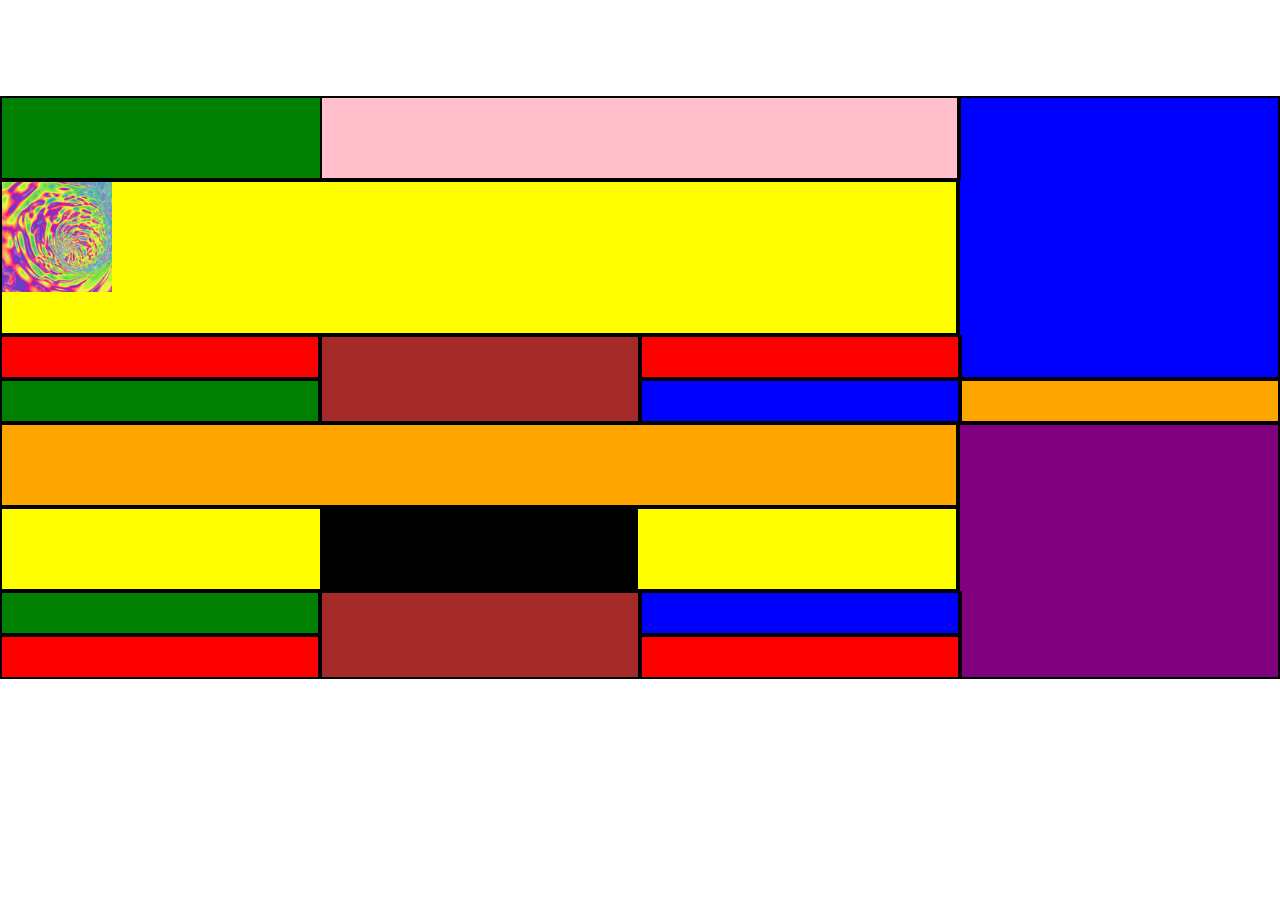
<file: Assesment 2/index.html>
<!doctype html>
<html lang="en">
  <head>
    <!-- Required meta tags -->
    <meta charset="utf-8">
    <meta name="viewport" content="width=device-width, initial-scale=1, shrink-to-fit=no">

    <!-- Bootstrap CSS -->
    <link rel="stylesheet" href="https://maxcdn.bootstrapcdn.com/bootstrap/4.0.0/css/bootstrap.min.css" integrity="sha384-Gn5384xqQ1aoWXA+058RXPxPg6fy4IWvTNh0E263XmFcJlSAwiGgFAW/dAiS6JXm" crossorigin="anonymous">
    <link rel="stylesheet" href="stylesheet.css">
    <title>Hello, world!</title>
  </head>
  <body>
    <br><br><br><br>


  <div class="container-fluid">
    <div class="row">
      <div class="col" style="background-color:green;   border-style:solid; border-color:black; border-width:2px;border-bottom-width:0px;"><p>.</p></div>
      <div class="col" style="background-color:pink;   border-style:solid; border-color:black; border-width:2px; border-left-width:0px; border-bottom-width:0px; border-right-width:0px;"></div>
      <div class="col" style="background-color:pink;   border-style:solid; border-color:black; border-width:2px; border-left-width:0px;border-bottom-width:0px;"></div>
      <div class="col" style="background-color:blue;   border-style:solid; border-color:black; border-width:2px;border-bottom-width:0px;"></div>
    </div>
    <div class="row">
      <div class="col" style="background-color:green;   border-style:solid; border-color:black; border-width:2px; border-top-width:0px;"><p>.</p></div>
      <div class="col" style="background-color:pink;   border-style:solid; border-color:black; border-width:2px; border-top-width:0px; border-right-width:0px; border-left-width:0px;"></div>
      <div class="col" style="background-color:pink;   border-style:solid; border-color:black; border-width:2px; border-top-width:0px;border-left-width:0px;" ></div>
      <div class="col" style="background-color:blue;   border-style:solid; border-color:black; border-width:2px;border-top-width:0px;border-bottom-width:0px;"></div>
    </div>
    <div class="row">
      <div class="col" style="background-color:yellow; border-style:solid; border-color:black; border-width:2px;border-style:solid; border-color:black; border-width:2px; border-right-width:0px; border-bottom-width:0px;"><p>.</p><img style="margin-top: -40px; margin-bottom: 1px; margin-right: -13px; margin-left: -15px;" src="tunnel.gif" height="110" width="110"></div>
      <div class="col" style="background-color:yellow; border-style:solid; border-color:black; border-width:2px;border-style:solid; border-color:black; border-width:2px; border-left-width:0px; border-right-width:0px;border-bottom-width:0px;"></div>
      <div class="col" style="background-color:yellow; border-style:solid; border-color:black; border-width:2px;border-left-width:0px;border-bottom-width:0px;"></div>
      <div class="col" style="background-color:blue;   border-style:solid; border-color:black; border-width:2px;border-top-width:0px;border-bottom-width:0px;"></div>
    </div>
    <div class="row">
      <div class="col" style="background-color:yellow; border-style:solid; border-color:black; border-width:2px;border-right-width:0px;border-top-width:0px;"><p>.</p></div>
      <div class="col" style="background-color:yellow; border-style:solid; border-color:black; border-width:2px;border-style:solid; border-color:black; border-width:2px; border-left-width:0px; border-top-width:0px;border-right-width:0px;"></div>
      <div class="col" style="background-color:yellow; border-style:solid; border-color:black; border-width:2px;border-left-width:0px;border-top-width:0px;"></div>
      <div class="col" style="background-color:blue;   border-style:solid; border-color:black; border-width:2px;border-top-width:0px;border-bottom-width:0px;"></div>
    </div>
    <div class="row">
      <div class="col" style="background-color:red;    border-style:solid; border-color:black; border-width:2px;"><p>.</p></div>
      <div class="col" style="background-color:brown;  border-style:solid; border-color:black; border-width:2px; border-bottom-width:0px;"></div>
      <div class="col" style="background-color:red;    border-style:solid; border-color:black; border-width:2px;"></div>
      <div class="col" style="background-color:blue;   border-style:solid; border-color:black; border-width:2px;border-top-width:0px;"></div>
    </div>
    <div class="row">
      <div class="col" style="background-color:green;  border-style:solid; border-color:black; border-width:2px;"><p>.</p></div>
      <div class="col" style="background-color:brown;  border-style:solid; border-color:black; border-width:2px;border-top-width:0px;"></div>
      <div class="col" style="background-color:blue;   border-style:solid; border-color:black; border-width:2px;"></div>
      <div class="col" style="background-color:orange; border-style:solid; border-color:black; border-width:2px;"></div>
    </div>
    
        <div class="row">
      <div class="col" style="background-color:orange;   border-style:solid; border-color:black; border-width:2px; border-right-width:0px; border-bottom-width:0px;"><p>.</p></div>
      <div class="col" style="background-color:orange;   border-style:solid; border-color:black; border-width:2px; border-left-width:0px; border-bottom-width:0px; border-right-width:0px;"></div>
      <div class="col" style="background-color:orange;   border-style:solid; border-color:black; border-width:2px; border-left-width:0px;border-bottom-width:0px;"></div>
      <div class="col" style="background-color:purple;   border-style:solid; border-color:black; border-width:2px;border-bottom-width:0px;"></div>
    </div>
    <div class="row">
      <div class="col" style="background-color:orange;   border-style:solid; border-color:black; border-width:2px; border-top-width:0px;border-right-width:0px;"><p>.</p></div>
      <div class="col" style="background-color:orange;   border-style:solid; border-color:black; border-width:2px; border-top-width:0px; border-right-width:0px; border-left-width:0px;"></div>
      <div class="col" style="background-color:orange;   border-style:solid; border-color:black; border-width:2px; border-top-width:0px;border-left-width:0px;" ></div>
      <div class="col" style="background-color:purple;   border-style:solid; border-color:black; border-width:2px;border-top-width:0px;border-bottom-width:0px;"></div>
    </div>
    <div class="row">
      <div class="col" style="background-color:yellow; border-style:solid; border-color:black; border-width:2px;border-style:solid; border-color:black; border-width:2px; border-right-width:0px; border-bottom-width:0px;"><p>.</p></div>
      <div class="col" style="background-color:black; border-style:solid; border-color:black; border-width:2px;border-style:solid; border-color:black; border-width:2px; border-left-width:0px; border-right-width:0px;border-bottom-width:0px;"></div>
      <div class="col" style="background-color:yellow; border-style:solid; border-color:black; border-width:2px;border-left-width:0px;border-bottom-width:0px;"></div>
      <div class="col" style="background-color:purple;   border-style:solid; border-color:black; border-width:2px;border-top-width:0px;border-bottom-width:0px;"></div>
    </div>
    <div class="row">
      <div class="col" style="background-color:yellow; border-style:solid; border-color:black; border-width:2px;border-right-width:0px;border-top-width:0px;"><p>.</p></div>
      <div class="col" style="background-color:black; border-style:solid; border-color:black; border-width:2px;border-style:solid; border-color:black; border-width:2px; border-left-width:0px; border-top-width:0px;border-right-width:0px;"></div>
      <div class="col" style="background-color:yellow; border-style:solid; border-color:black; border-width:2px;border-left-width:0px;border-top-width:0px;"></div>
      <div class="col" style="background-color:purple;   border-style:solid; border-color:black; border-width:2px;border-top-width:0px;border-bottom-width:0px;"></div>
    </div>
    <div class="row">
      <div class="col" style="background-color:green;    border-style:solid; border-color:black; border-width:2px;"><p>.</p></div>
      <div class="col" style="background-color:brown;  border-style:solid; border-color:black; border-width:2px; border-bottom-width:0px;"></div>
      <div class="col" style="background-color:blue;    border-style:solid; border-color:black; border-width:2px;"></div>
      <div class="col" style="background-color:purple;   border-style:solid; border-color:black; border-width:2px;border-top-width:0px;border-bottom-width:0px;"></div>
    </div>
    <div class="row">
      <div class="col" style="background-color:red;  border-style:solid; border-color:black; border-width:2px;"><p>.</p></div>
      <div class="col" style="background-color:brown;  border-style:solid; border-color:black; border-width:2px;border-top-width:0px;"></div>
      <div class="col" style="background-color:red;   border-style:solid; border-color:black; border-width:2px;"></div>
      <div class="col" style="background-color:purple; border-style:solid; border-color:black; border-width:2px;border-top-width:0px"></div>
    </div>
    
    
    
    
    
  </div>




    <!-- Optional JavaScript -->
    <!-- jQuery first, then Popper.js, then Bootstrap JS -->
    <script src="https://code.jquery.com/jquery-3.2.1.slim.min.js" integrity="sha384-KJ3o2DKtIkvYIK3UENzmM7KCkRr/rE9/Qpg6aAZGJwFDMVNA/GpGFF93hXpG5KkN" crossorigin="anonymous"></script>
    <script src="https://cdnjs.cloudflare.com/ajax/libs/popper.js/1.12.9/umd/popper.min.js" integrity="sha384-ApNbgh9B+Y1QKtv3Rn7W3mgPxhU9K/ScQsAP7hUibX39j7fakFPskvXusvfa0b4Q" crossorigin="anonymous"></script>
    <script src="https://maxcdn.bootstrapcdn.com/bootstrap/4.0.0/js/bootstrap.min.js" integrity="sha384-JZR6Spejh4U02d8jOt6vLEHfe/JQGiRRSQQxSfFWpi1MquVdAyjUar5+76PVCmYl" crossorigin="anonymous"></script>
  </body>
</html>
</file>
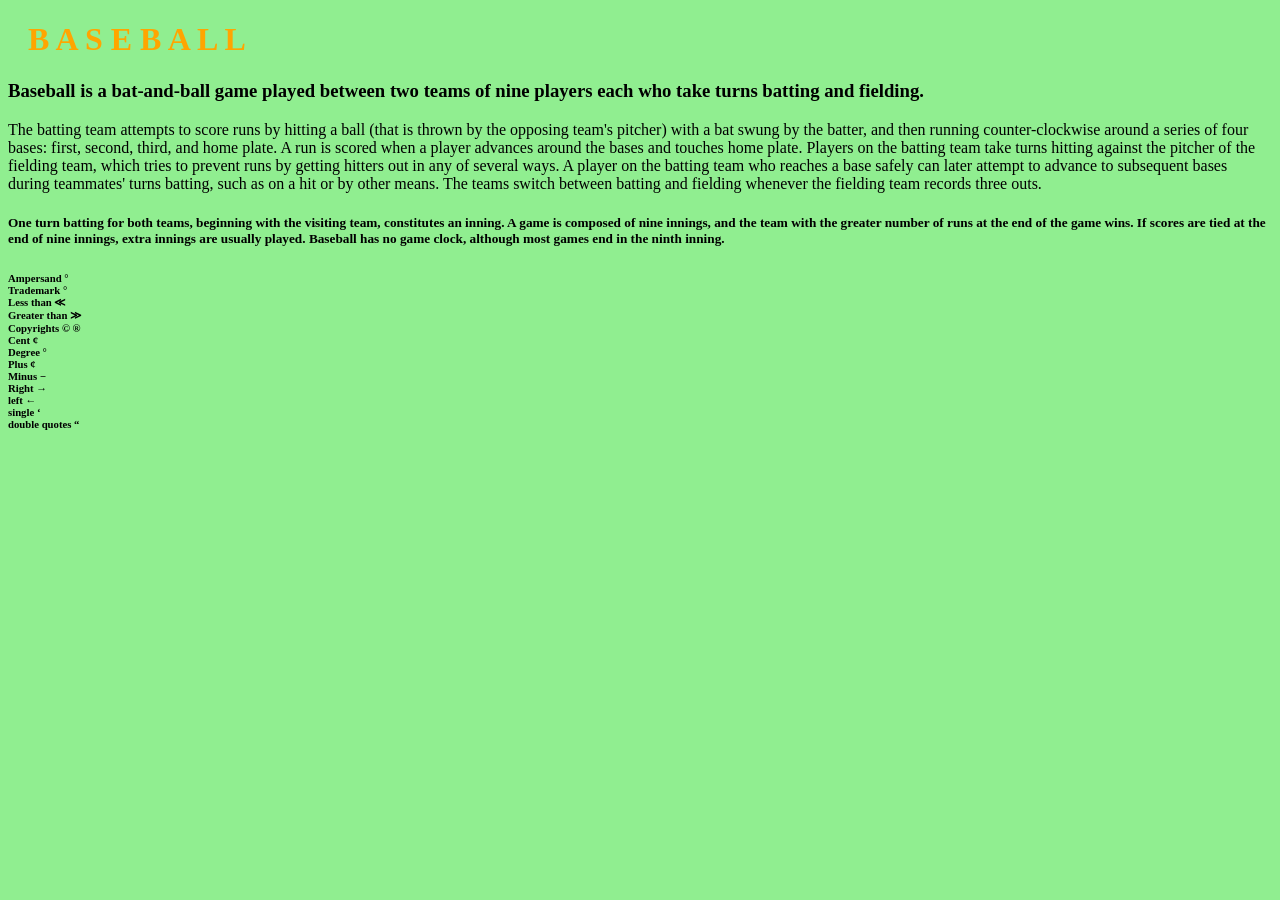
<file: Baseball/index.html>
<!DOCTYPE html>
<html>
    <head>
        <title> B A S E B A L L  </title>
        <meta name="author" content="Mr. Crane">
        <link rel="stylesheet" type="text/css" href="style.css">
    </head>
    <body>
        <header></header>
        <h1>B A S E B A L L </h1>
        <h3>Baseball is a bat-and-ball game played between two teams of nine players each who take turns batting and fielding.</h3>
        <div>
            <p>The batting team attempts to score runs by hitting a ball (that is thrown by the opposing team's pitcher) 
            with a bat swung by the batter, and then running counter-clockwise around a series of four bases: first, second, 
            third, and home plate. A run is scored when a player advances around the bases and touches home plate. 
            Players on the batting team take turns hitting against the pitcher of the fielding team, which tries to prevent 
            runs by getting hitters out in any of several ways. A player on the batting team who reaches a base safely can 
            later attempt to advance to subsequent bases during teammates' turns batting, such as on a hit or by other means. 
            The teams switch between batting and fielding whenever the fielding team records three outs.</p>
        </div>
        <section>
            <h5>One turn batting for both teams, beginning with the visiting team, constitutes an inning. 
            A game is composed of nine innings, and the team with the greater number of runs at the end of the game wins. 
            If scores are tied at the end of nine innings, extra innings are usually played. 
            Baseball has no game clock, although most games end in the ninth inning.</h5>
            
            <h6> Ampersand &#176; <br> Trademark &#176; <br> Less than &NestedLessLess;  <br> Greater than &#8811; <br> Copyrights &#169; &#174; <br> Cent
&#162;           <br>Degree &#176; <br> Plus &#162; <br> Minus &#8722; <br> Right &#8594; <br> left &#8592; <br>single &#8216; <br> double quotes &#8220;</h6>
            
            
        </section>
    </body>
</html>
</file>
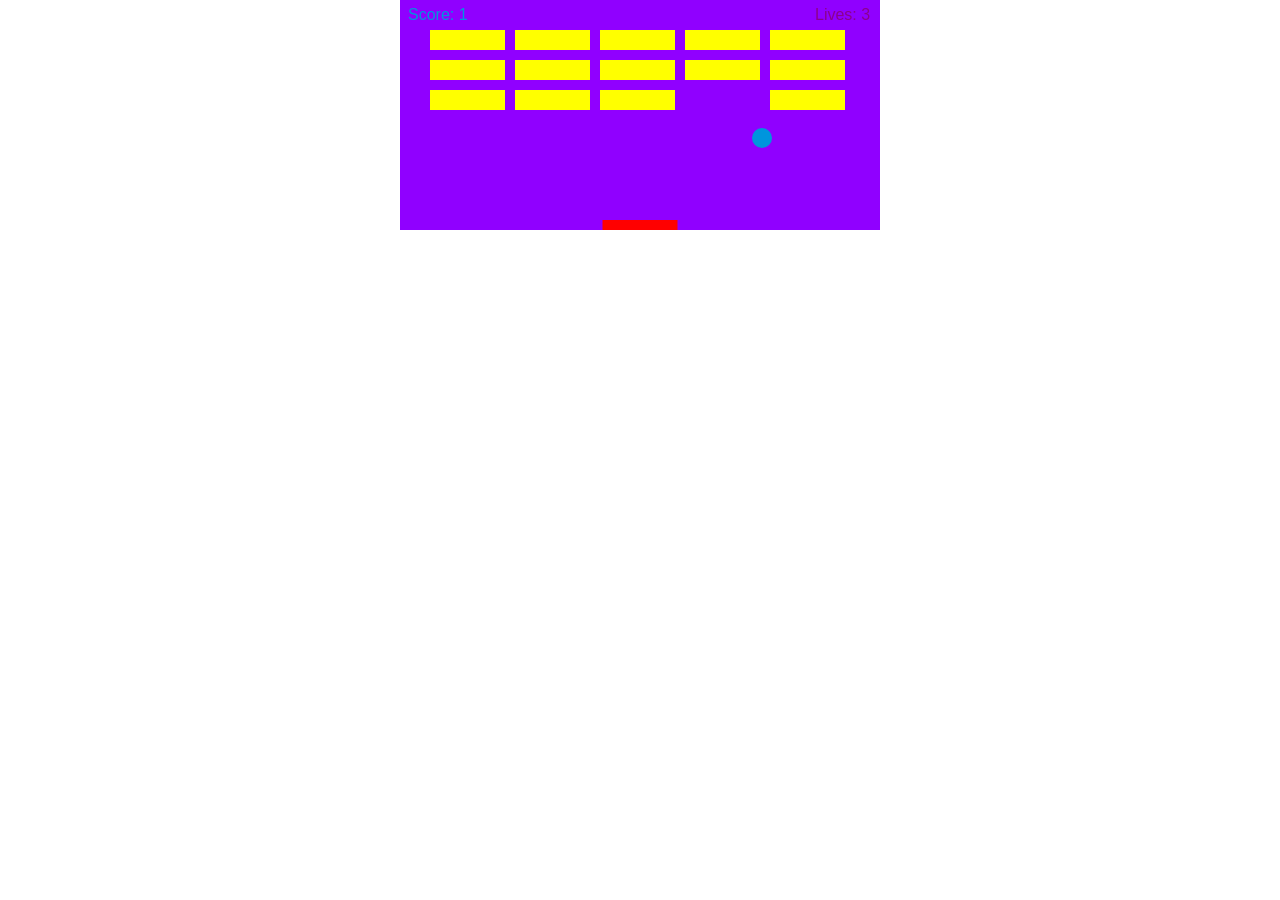
<file: Brick_BreakerMine/index.html>
<!DOCTYPE html>
<html>
<head>
	<title>Brick Breaker</title>
	<style>
	           *{padding:0; margin:0;}
	           canvas{background-image: url("colorwheel.gif");;display:block;margin:0 auto;}
	           
	</style>
</head>
<body>
	<canvas height="230" id="myCanvas" width="480"></canvas>
	<script>
	           var canvas = document.getElementById('myCanvas');
var ctx = canvas.getContext('2d');
var x = canvas.width/2;
var y = canvas.height - 30;
var dx =2;
var dy  = -2;
var ballRadius = 10;
var paddleHeight = 10;
var paddleWidth = 75;
var paddleX= (canvas.width-paddleWidth)/2;
var rightPressed = false;
var leftPressed = false;
var brickRowCount = 3;
var brickColumnCount = 5;
var brickWidth = 75;
var brickHeight = 20;
var brickPadding = 10;
var brickOffsetTop = 30;
var brickOffsetLeft = 30; 
var score =0;
var lives = 3;

var bricks = [];
for (c=0; c<brickColumnCount; c++){
	bricks[c] = [];
	for (r=0; r<brickRowCount; r++){
		bricks[c][r] = {x: 0, y: 0, status: 1}

	}
}

document.addEventListener('keydown', keyDownHandler);
document.addEventListener('keyup', keyUpHandler);


function drawBricks(){
	for (c=0; c<brickColumnCount; c++){
		for (r=0; r<brickRowCount; r++){
			if(bricks[c][r].status == 1){
				var brickX = (c*(brickWidth+brickPadding))+brickOffsetLeft;
				var brickY =(r*(brickHeight+brickPadding))+brickOffsetTop;
				bricks[c][r].x = brickX;
				bricks[c][r].y = brickY;
				ctx.beginPath();
				ctx.rect( brickX, brickY, brickWidth, brickHeight);
				ctx.fillStyle = '#FFFF00';
				ctx.fill();
				ctx.closePath();
			}
		} 
	}
}
function keyDownHandler(e){
	if(e.keyCode == 39){
		rightPressed = true;
	}
	else if(e.keyCode == 37) {
		leftPressed = true;
	}
}

function keyUpHandler(e){
	if(e.keyCode == 39){
		rightPressed = false;
	}
	else if(e.keyCode == 37) {
		leftPressed = false;
	}
}

function drawBall() {
	ctx.beginPath();
	ctx.arc(x ,y ,ballRadius ,0 ,Math.PI*2);
	ctx.fillStyle = '#0095DD';
	ctx.fill();
	ctx.closePath();
}

function drawPaddle(){
	ctx.beginPath();
	ctx.rect(paddleX, canvas.height-paddleHeight, paddleWidth, paddleHeight);
	ctx.fillStyle = '#ff0000';
	ctx.fill();
	ctx.closePath();
}

function collisionDetection(){
	for (c=0; c<brickColumnCount; c++){
		for (r=0; r<brickRowCount; r++){
			var b = bricks[c][r];
			//calculations
			if(b.status == 1){
				if(x > b.x && x < b.x+brickWidth && y > b.y && y < b.y+brickHeight){
				dy = -dy;
				b.status = 0;
				score++;
				if(score == brickRowCount*brickColumnCount){
					alert('You Win, Congrats!');
					document.location.reload();
				}
				}			
			}
		}
	}
}

function drawScore(){
	ctx.font = '16px Arial';
	ctx.fillStyle = '#0095DD';
	ctx.fillText('Score: '+ score, 8, 20);
}

function drawLives() {
	ctx.font = ctx.font = '16px Arial';
	ctx.fillStyle = '#8B008B';
	ctx.fillText('Lives: '+ lives, canvas.width-65, 20);
}

function draw(){
	ctx.clearRect(0,0,canvas.width, canvas.height);

	drawBall();
	drawPaddle();
	drawBricks();
	drawScore();
	drawLives();
	collisionDetection();

	if(y +dy < ballRadius){
		dy = -dy;
	}

	else if(y + dy >canvas.height-ballRadius){
		if(x > paddleX && x < paddleX + paddleWidth){
			dy = -dy;
		} else {
			lives--;
			if(!lives){
				alert('Game Over!');
				document.location.reload();
			} else {
				x = canvas.width/2;
				y = canvas.height-30;
				dx = 2;
				dy = -2;
				paddleX = (canvas.width-paddleWidth)/2;
			}
		}
	}
	if(x +dx < ballRadius || x + dx >canvas.width-ballRadius){
		dx = -dx;
	}

	if(rightPressed && paddleX < canvas.width - paddleWidth){
		paddleX += 7;
	}
	else if(leftPressed && paddleX > 0){
		paddleX -= 7;
	}


	x+= dx;
	y += dy;

	requestAnimationFrame(draw);

}

document.addEventListener('mousemove', mouseMoveHandler);

function mouseMoveHandler(e){
	var relativeX = e.clientX - canvas.offsetLeft;
	if(relativeX > 0 + paddleWidth/2 && relativeX < canvas.width-paddleWidth/2){
		paddleX = relativeX - paddleWidth/2;
	}
}


draw();
	           
	</script>
</body>
</html>
</file>
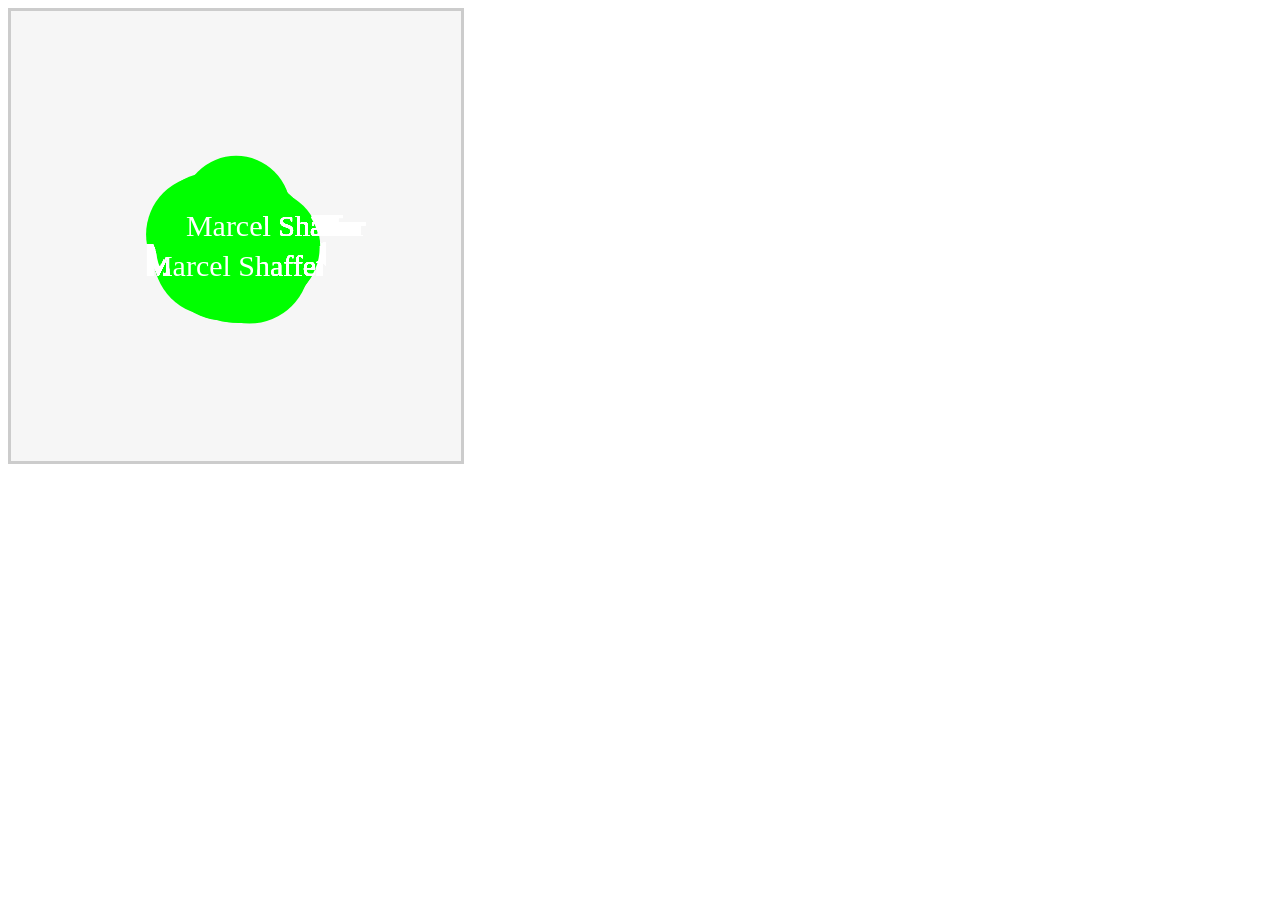
<file: Canvas/index.html>
<!DOCTYPE html>
<html>
  
<head>
<title>Simple Canvas Example</title>
<style>
canvas {
    border: 3px #CCC solid;
}
</style>
</head>
 
<body>
<div id="container">
    <canvas id="myCanvas" height="450" width="450"></canvas>
</div>
<script>
var mainCanvas = document.getElementById("myCanvas");
var mainContext = mainCanvas.getContext('2d');
 
var canvasWidth = mainCanvas.width;
var canvasHeight = mainCanvas.height;
 
// this array contains a reference to every circle that you will create
var circles = new Array();
 
//
// The Circle "constructor" is responsible for creating the circle objects and defining the various properties
// they have
//
function Circle(angle, sign, radius, rotationRadius, initialX, initialY) {
    this.angle = angle;
    this.sign = sign;
    this.radius = radius;
    this.rotationRadius = rotationRadius;
    this.initialX = initialX;
    this.initialY = initialY;
    this.incrementer = .01 + Math.random() * 3;
}
 
Circle.prototype.update = function () {
 
    this.angle += this.incrementer;
     
    this.currentX = this.initialX + this.rotationRadius * Math.cos(this.angle);
    this.currentY = this.initialY + this.rotationRadius * Math.sin(this.angle);
     
    if (this.angle >= (Math.PI * 2)) {
        this.angle = 0;
        this.incrementer = .01 + Math.random() * .1;
    }
 
    // The following code is responsible for actually drawing the circle on the screen
    mainContext.beginPath();
    mainContext.arc(this.currentX, this.currentY, this.radius, 0, Math.PI * 2, false);
    mainContext.closePath();
    mainContext.fillStyle = '#00ff00';
    mainContext.fill();
};
 
//
// This function creates the circles that you end up seeing
//
function createCircles() {
// change the range of this loop to adjust the number of circles that you see
    for (var i = 0; i < 1000; i++) {
        var radius = 20 + Math.random() * 40;
        var initialX = canvasWidth / 2;
        var initialY = canvasHeight / 2;
        var rotationRadius = 1 + Math.random() * 30;
        var angle = Math.random() * 2 * Math.PI;
         
        var signHelper = Math.floor(Math.random() * 2);
        var sign;
         
        // Randomly specify whether the circle will be rotating clockwise or counterclockwise
        if (signHelper == 1) {
            sign = -1;
        } else {
            sign = 1;
        
            
        }
         
        // create the Circle object
        var circle = new Circle(angle, sign, radius, rotationRadius, initialX, initialY);
        circles.push(circle);
    
        
        
        
        
        
    }
     
    // call the draw function approximately 60 times a second
    requestAnimationFrame(draw);
}
createCircles();
 
var d = 0; 
var j = 0
function text(){
    mainContext.font = "30px Comic Sans MS";
    mainContext.fillStyle = "rgb("+(255+(d*2))+","+(0+(d*4))+","+(255+(d*6))+")";
    mainContext.textAlign = "center";
    mainContext.fillText("Marcel Shaffer", mainCanvas.width/2, mainCanvas.height/10+d); 
    if(d >= 400){
    d = 0;}
    d = d+.01;
    j = j++;
    
    mainContext.font = "30px Comic Sans MS";
    mainContext.fillStyle = "rgb("+(255+(d*2))+","+(0+(d*4))+","+(255+(d*6))+")";
    mainContext.textAlign = "center";
    mainContext.fillText("Marcel Shaffer", mainCanvas.width/10+d, mainCanvas.height/2); 
    if(d >= 400){
    d = 0;}
    d = d+.01;
    j = j++;
    
    
    
    
    
    
}
function draw() {
    mainContext.clearRect(0, 0, canvasWidth, canvasHeight);
    mainContext.fillStyle = '#F6F6F6';
    mainContext.fillRect(0, 0, canvasWidth, canvasHeight);
     
    for (var i = 0; i < circles.length; i++) {
        var circle = circles[i];
        circle.update();
        text();
    }
     
    // call the draw function again!
    requestAnimationFrame(draw);
}
</script>
</body>
</html>
</file>
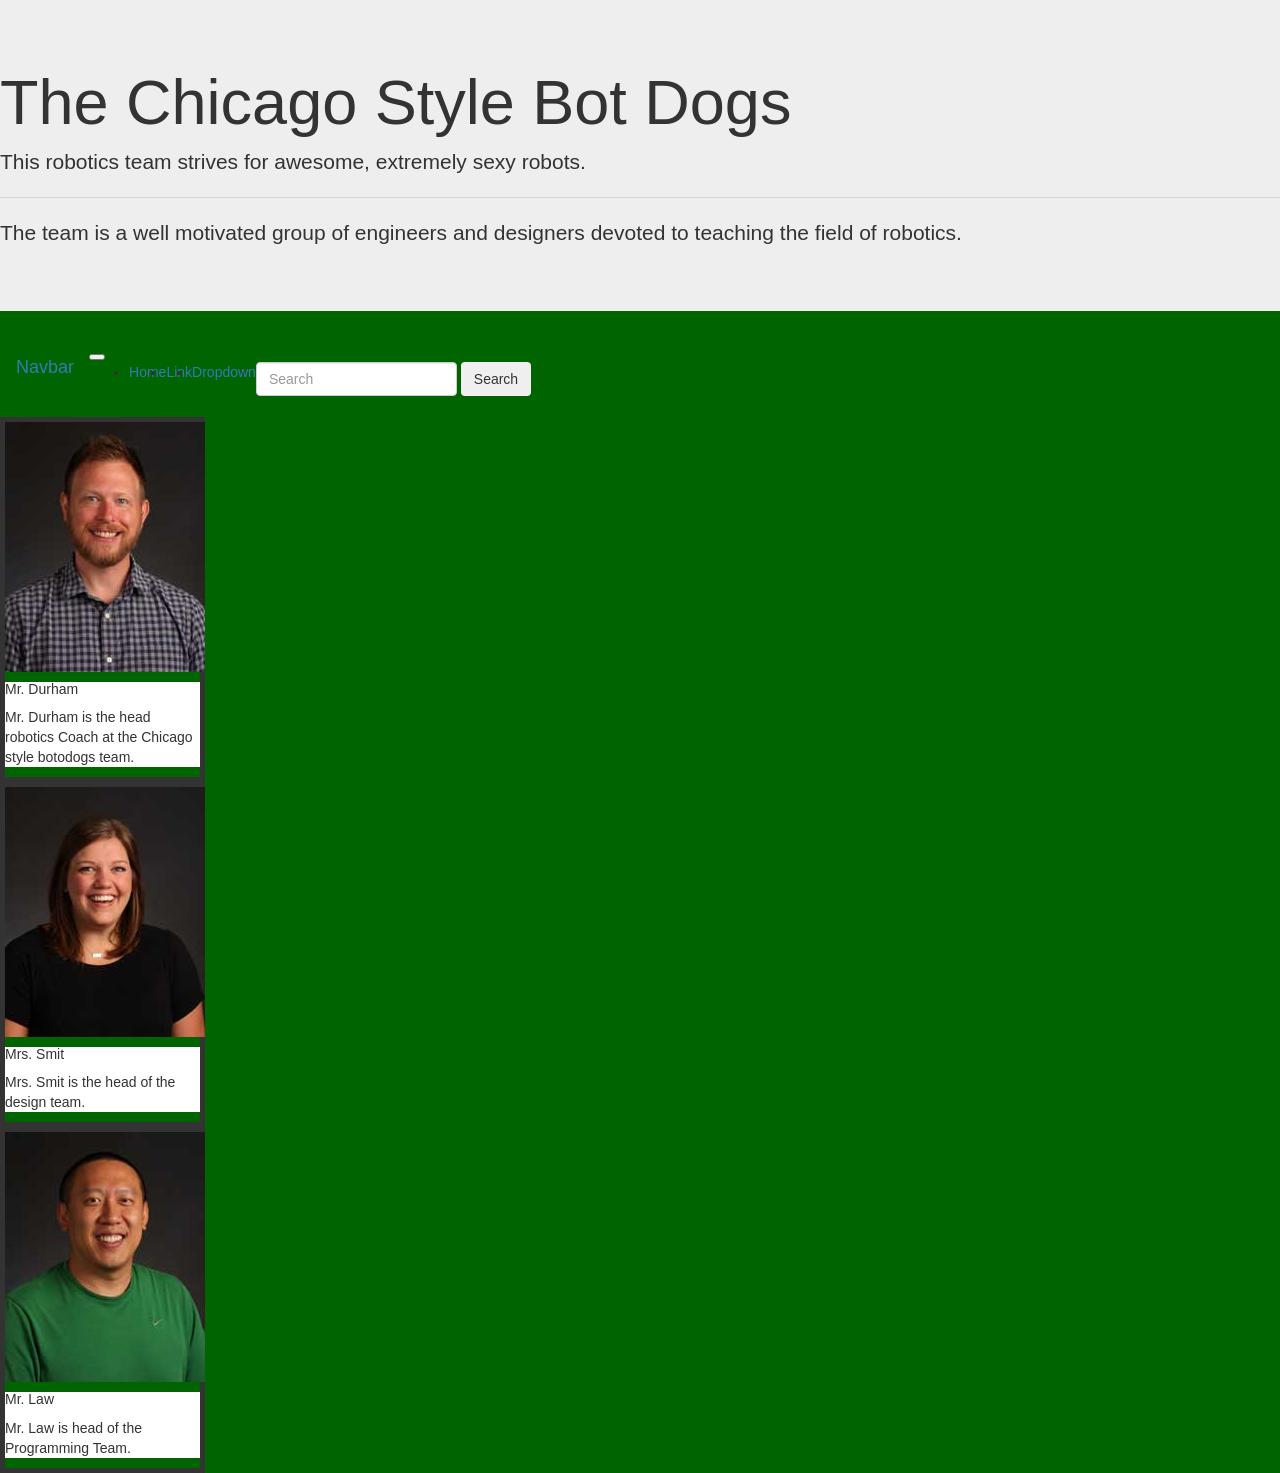
<file: Challenge_4/index.html>
<!DOCTYPE html>
<html>
    <head>
        <!-- Latest compiled and minified CSS -->
<link rel="stylesheet" href="https://maxcdn.bootstrapcdn.com/bootstrap/3.3.7/css/bootstrap.min.css">

<!-- jQuery library -->
<script src="https://ajax.googleapis.com/ajax/libs/jquery/3.3.1/jquery.min.js"></script>

<!-- Latest compiled JavaScript -->
<script src="https://maxcdn.bootstrapcdn.com/bootstrap/3.3.7/js/bootstrap.min.js"></script>

<link rel="stylesheet" type="text/css" href="styles.css">


        <title>Robotics Team </title>
    </head>
    <body>
        <div class="jumbotron">
          <h1 class="display-4">The Chicago Style Bot Dogs</h1>
          <p class="lead">This robotics team strives for awesome, extremely sexy robots. </p>
          <hr class="my-4">
          <p>The team is a well motivated group of engineers and designers devoted to teaching the field of robotics.</p>
          <p class="lead"></p>
        </div>
        
                    <nav class="navbar navbar-expand-lg navbar-light bg-light">
  <a class="navbar-brand" href="#">Navbar</a>
  <button class="navbar-toggler" type="button" data-toggle="collapse" data-target="#navbarSupportedContent" aria-controls="navbarSupportedContent" aria-expanded="false" aria-label="Toggle navigation">
    <span class="navbar-toggler-icon"></span>
  </button>

  <div class="collapse navbar-collapse" id="navbarSupportedContent">
    <ul class="navbar-nav mr-auto">
      <li class="nav-item active">
        <a class="nav-link" href="#">Home <span class="sr-only">(current)</span></a>
      </li>
      <li class="nav-item">
        <a class="nav-link" href="#">Link</a>
      </li>
      <li class="nav-item dropdown">
        <a class="nav-link dropdown-toggle" href="#" id="navbarDropdown" role="button" data-toggle="dropdown" aria-haspopup="true" aria-expanded="false">
          Dropdown
        </a>
        <div class="dropdown-menu" aria-labelledby="navbarDropdown">
          <a class="dropdown-item" href="#">Action</a>
          <a class="dropdown-item" href="#">Another action</a>
          <div class="dropdown-divider"></div>
          <a class="dropdown-item" href="#">Something else here</a>
        </div>
      </li>
      <li class="nav-item">
        <a class="nav-link disabled" href="#"></a>
      </li>
    </ul>
    <form class="form-inline my-2 my-lg-0">
      <input class="form-control mr-sm-2" type="search" placeholder="Search" aria-label="Search">
      <button class="btn btn-outline-success my-2 my-sm-0" type="submit">Search</button>
    </form>
  </div>
</nav>
        
        
        
        
        
        
        
        
        
        
        
        
        
        
        
        
        
        
        <div class="card" style="width:20.5rem; border-style:solid; border-width:5px;">
             <img class="card-img-top" src="Photos/durham.jpg" alt="Card image cap">
                <div class="card-body">
                    <h5 class="card-title">Mr. Durham</h5>
                    <p class="card-text">Mr. Durham is the head robotics Coach at the Chicago style botodogs team. </p>
                 </div></div>
        <div class="card" style="width:20.5rem; border-style:solid; border-width:5px;">
             <img class="card-img-top" src="Photos/smit.jpg" alt="Card image cap">
                <div class="card-body">
                    <h5 class="card-title">Mrs. Smit</h5>
                    <p class="card-text">Mrs. Smit is the head of the design team.</p></div>
                    
        </div>
        <div class="card" style="width:20.5rem; border-style:solid; border-width:5px;">
             <img class="card-img-top" src="Photos/law.jpg" alt="Card image cap">
                <div class="card-body">
                    <h5 class="card-title">Mr. Law</h5>
                    <p class="card-text">Mr. Law is head of the Programming Team.</p>
                </div>
                    
        </div>
     

    
    
    
    
    
    
    
    </body>
</html>
</file>
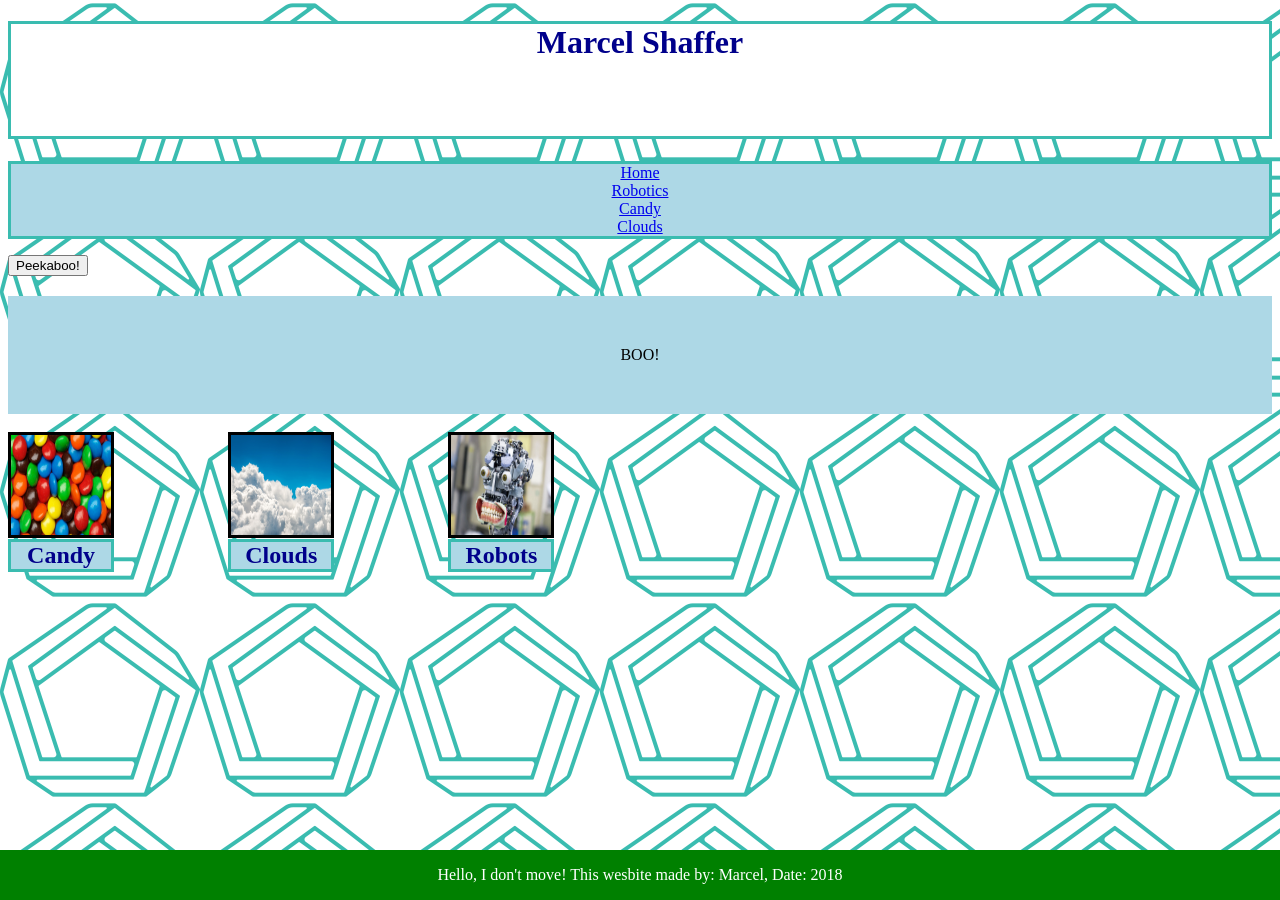
<file: Chapter_3/index.html>
<!DOCTYPE html>
<html>
    <head>
        <title>Marcel's Website </title>
        <link rel="stylesheet" type="text/css" href="style.css">
        
        <script>
            function myFunction() {
             var x = document.getElementById("myDIV");
              if (x.style.display === "none") {
                   x.style.display = "block";
                } else {
                    x.style.display = "none";
                }
                }
                </script>
    </head>
    <body>
        
      
        <h1 class="heading">Marcel Shaffer</h1>
        <ul class="navbar">
          <li><a href="#index.html">Home</a></li>
          <li><a href="https://www.robotics.org">Robotics</a></li>
          <li><a href="https://www.candy.com/">Candy</a></li>
          <li><a href="https://scied.ucar.edu/webweather/clouds/cloud-types">Clouds</a></li>
        </ul>
    <button onclick="myFunction()">
        Peekaboo!</button>
        <div id="myDIV">
        BOO!
        </div>
        <br>
        <img class="thumbnail" height="100" width="100" src="candy.jpg" alt="candy">
        <h2 class="imagetext">Candy</h2>
        <img class="thumbnail" height="100" width="100" src="clouds.jpg" alt="clouds">
        <h2 class="imagetext">Clouds</h2>
        <img class="thumbnail" height="100" width="100" src="robot.jpeg" alt="robot">
        <h2 class="imagetext">Robots</h2>
        
        <div class="footer">
          <p>Hello, I don't move! This wesbite made by: Marcel, Date: 2018</p>
        </div>
    

        
    </body>
</html>
</file>
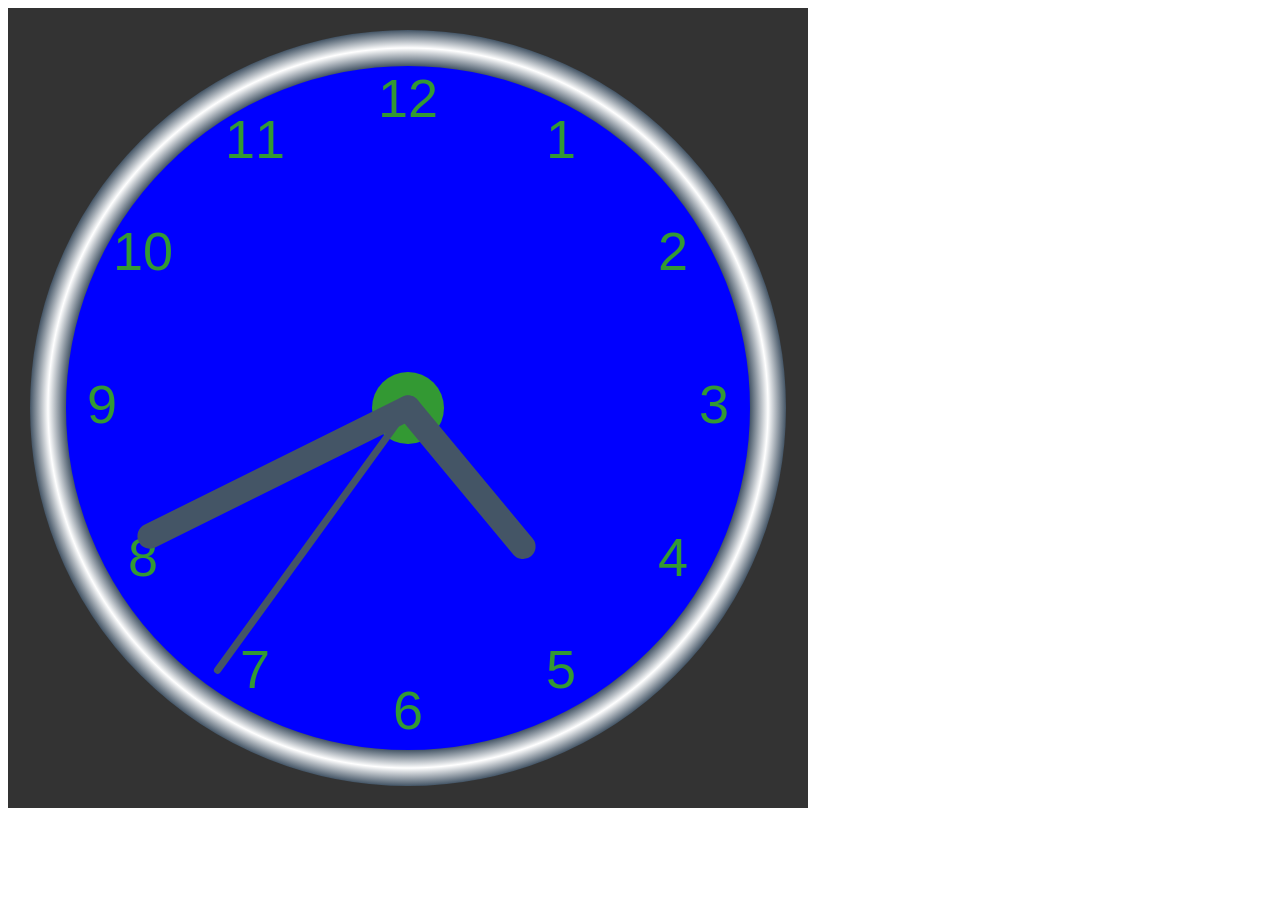
<file: clock/index.html>
<!DOCTYPE html>
<html>
<body>

<canvas id="canvas" width="800" height="800"
style="background-color:#333">
</canvas>

<script>
var canvas = document.getElementById("canvas");
var ctx = canvas.getContext("2d");
var radius = canvas.height / 2;
ctx.translate(radius, radius);
radius = radius * 0.90
setInterval(drawClock, 1000);

function drawClock() {
  drawFace(ctx, radius);
  drawNumbers(ctx, radius);
  drawTime(ctx, radius);
}

function drawFace(ctx, radius) {
  var grad;
  ctx.beginPath();
  ctx.arc(0, 0, radius, 0, 2*Math.PI);
  ctx.fillStyle = 'blue';
  ctx.fill();
  grad = ctx.createRadialGradient(0,0,radius*0.95, 0,0,radius*1.05);
  grad.addColorStop(0, '#456');
  grad.addColorStop(0.5, 'white');
  grad.addColorStop(1, '#456');
  ctx.strokeStyle = grad;
  ctx.lineWidth = radius*0.1;
  ctx.stroke();
  ctx.beginPath();
  ctx.arc(0, 0, radius*0.1, 0, 2*Math.PI);
  ctx.fillStyle = '#393';
  ctx.fill();
}

function drawNumbers(ctx, radius) {
  var ang;
  var num;
  ctx.font = radius*0.15 + "px helvetica";
  ctx.textBaseline="middle";
  ctx.textAlign="center";
  for(num = 1; num < 13; num++){
    ang = num * Math.PI / 6;
    ctx.rotate(ang);
    ctx.translate(0, -radius*0.85);
    ctx.rotate(-ang);
    ctx.fillText(num.toString(), 0, 0);
    ctx.rotate(ang);
    ctx.translate(0, radius*0.85);
    ctx.rotate(-ang);
  }
}

function drawTime(ctx, radius){
    var now = new Date();
    var hour = now.getHours();
    var minute = now.getMinutes();
    var second = now.getSeconds();
    //hour
    hour=hour%12;
    hour=(hour*Math.PI/6)+
    (minute*Math.PI/(6*60))+
    (second*Math.PI/(360*60));
    drawHand(ctx, hour, radius*0.5, radius*0.07);
    //minute
    minute=(minute*Math.PI/30)+(second*Math.PI/(30*60));
    drawHand(ctx, minute, radius*0.8, radius*0.07);
    // second
    second=(second*Math.PI/30);
    drawHand(ctx, second, radius*0.9, radius*0.02);
}

function drawHand(ctx, pos, length, width) {
    ctx.beginPath();
    ctx.lineWidth = width;
    ctx.lineCap = "round";
    ctx.moveTo(0,0);
    ctx.rotate(pos);
    ctx.lineTo(0, -length);
    ctx.stroke();
    ctx.rotate(-pos);
}
</script>

</body>
</html>
</file>
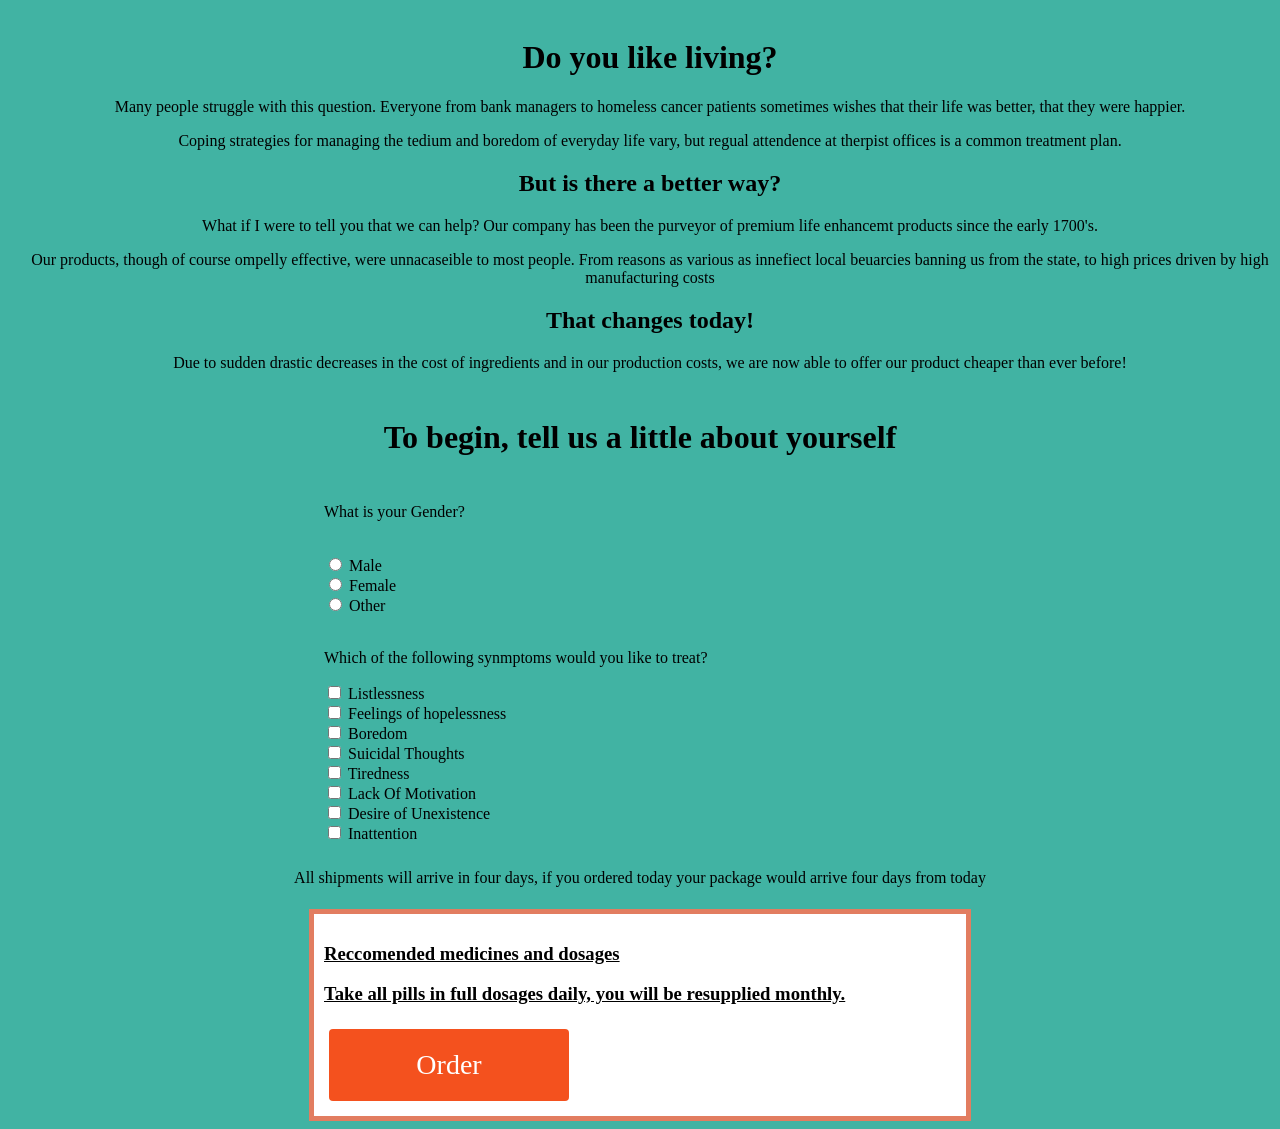
<file: Final/index.html>
<!--Checkbox: <input type="checkbox" id="myCheck"  onclick="Listlessness()"> -->
<!DOCTYPE html>
<html>
   <head>
      <title> Do you like living? </title>
      <script>
        //shipping time
        var d = (new Date()+ " plus 4 days");
        document.getElementById("demo").innerHTML = d;
        
        function listlessness() {
            var checkBox = document.getElementById("myChecklistlessness");
            var text = document.getElementById("textlistlessness");
            if (checkBox.checked == true){
            text.style.display = "block";
            } 
            else{
            text.style.display = "none";
            }
        }
        function hopelessness() {1000000
            var checkBox = document.getElementById("myCheckhopelessness");
            var text = document.getElementById("texthopelessness");
            if (checkBox.checked == true){
            text.style.display = "block";
            } 
            else{
            text.style.display = "none";
            }
        }
        function boredom() {
            var checkBox = document.getElementById("myCheckboredom");
            var text = document.getElementById("textboredom");
            if (checkBox.checked == true){
            text.style.display = "block";
            } 
            else{
            text.style.display = "none";
            }
        }
        function suicidal() {
            var checkBox = document.getElementById("myChecksuicidal");
            var text = document.getElementById("textsuicidal");
            if (checkBox.checked == true){
            text.style.display = "block";
            } 
            else{
            text.style.display = "none";
            }
        }
        function tiredness() {
            var checkBox = document.getElementById("myChecktiredness");
            var text = document.getElementById("textmotivation");
            if (checkBox.checked == true){
            text.style.display = "block";
            } 
            else{
            text.style.display = "none";
            }
        }
        function motivation() {
            var checkBox = document.getElementById("myCheckmotivation");
            var text = document.getElementById("texttiredness");
            if (checkBox.checked == true){
            text.style.display = "block";
            } 
            else{
            text.style.display = "none";
            }
        }
        function unexistence() {
            var checkBox = document.getElementById("myCheckunexistence");
            var text = document.getElementById("textunexistence");
            if (checkBox.checked == true){
            text.style.display = "block";
            } 
            else{
            text.style.display = "none";
            }
        }
        function inattention() {
            var checkBox = document.getElementById("myCheckinattention");
            var text = document.getElementById("textinattention");
            if (checkBox.checked == true){
            text.style.display = "block";
            } 
            else{
            text.style.display = "none";
            }
        }
      </script>
      <style>
      body{background-color: #41B3a3}
      .intro{
            text-align:center;
            color:black;
            margin: auto;
            width: 100%;
            
            padding: 10px;
            align:center; 
      }
      .symptoms{
                color:black;
                margin: auto;
                width: 50%;
                
                padding: 10px;
      
          
      }
      .solutions{
                background-color:white;
                color:black;
                margin: auto;
                width: 50%;
                border-style:solid;
                border-width:5px;
                border-color: #E27D60;
                padding: 10px;
                text-decoration: underline;
      }
      .smile{
          width:500px;
          height:600px;
          
      }
      
      .polite{text-align:center;}
      
              .button {
          display: inline-block;
          border-radius: 4px;
          background-color: #f4511e;
          border: none;
          color: #FFFFFF;
          text-align: center;
          font-size: 28px;
          padding: 20px;
          width: 200px;
          transition: all 0.5s;
          cursor: pointer;
          margin: 5px;
        }
        
        .button span {
          cursor: pointer;
          display: inline-block;
          position: relative;
          transition: 0.5s;
        }
        
        .button span:after {
          content: '\00bb';
          position: absolute;
          opacity: 0;
          top: 0;
          right: -20px;
          transition: 0.5s;
        }
        
        .button:hover span {
          padding-right: 25px;
        }
        
        .button:hover span:after {
          opacity: 1;
          right: 0;
    }
      
      
      
      
      
      </style>
   </head>
   <body>
      <div class="intro">
      <h1>Do you like living?</h1>
      <p>Many people struggle with this question. Everyone from bank managers to homeless cancer patients sometimes wishes that their life was better, that they were happier.</p>
      <p>Coping strategies for managing the tedium and boredom of everyday life vary, but regual attendence at therpist offices is a common treatment plan. </p>
      <h2>But is there a better way?</h2>
      <p>What if I were to tell you that we can help? Our company has been the purveyor of premium life enhancemt products since the early 1700's.</p>
      <p>Our products, though of course ompelly effective, were unnacaseible to most people. From reasons as various as innefiect local beuarcies banning us from the state, to high prices driven by high manufacturing costs</p>
      <h2>That changes today!</h2>
      <p>Due to sudden drastic decreases in the cost of ingredients and in our production costs, we are now able to offer our product cheaper than ever before!</p>
      </div>
      <h1 class="polite" style="align:center;">To begin, tell us a little about yourself</h1>
      
      <div class = "symptoms">
         <form action="">
            <p>What is your Gender?</p>
            <br>
            <input type="radio" name="gender" value="male"> Male<br>
            <input type="radio" name="gender" value="female"> Female<br>
            <input type="radio" name="gender" value="other"> Other<br>
            <br>
            <p>Which of the following synmptoms would you like to treat?</p>
           
           
            <input type="checkbox" id="myChecklistlessness" onclick="listlessness()"> Listlessness             <br>
            <input type="checkbox" id="myCheckhopelessness" onclick="hopelessness()"> Feelings of hopelessness <br>
            <input type="checkbox" id="myCheckboredom"      onclick="boredom()">      Boredom                  <br>
            <input type="checkbox" id="myChecksuicidal"     onclick="suicidal()">     Suicidal Thoughts        <br>
            <input type="checkbox" id="myChecktiredness"    onclick="tiredness()">    Tiredness                <br>
            <input type="checkbox" id="myCheckmotivation"   onclick="motivation()">   Lack Of Motivation       <br>
            <input type="checkbox" id="myCheckunexistence"  onclick="unexistence()">  Desire of Unexistence    <br>
            <input type="checkbox" id="myCheckinattention"  onclick="inattention()">  Inattention              <br>
      </div>
      <div class= "date">
          <p style="text-align:center;">All shipments will arrive in four days, if you ordered today your package would arrive four days from today</p>
          <h1 id="demo"></h1>
      </div>
      
      <div class = "solutions">
        <h3>Reccomended medicines and dosages</h3>
        <p id="textlistlessness" style="display:none"> Amphetamine 300mg</p>
        <p id="texthopelessness" style="display:none"> Desvenlafaxine 200mg</p>
        <p id="textboredom" style="display:none">      Phencyclidine 600mg</p>
        <p id="textsuicidal" style="display:none">     Venlafaxine 200mg </p>
        <p id="texttiredness" style="display:none">    Duloxetine 2000mg</p>
        <p id="textmotivation" style="display:none">   Modafinil 400mg </p>
        <p id="textunexistence" style="display:none">  Tranylcypromine 70mg </p>
        <p id="textinattention" style="display:none">  Atomoxetine Hydrochloride 500mg</p>
        <h3>Take all pills in full dosages daily, you will be resupplied monthly.</h3>
        
       
        <a style="text-decoration:none;" href="order.html" class="button">Order</a>
      </div>
        
     
   </body>
</html>
</file>
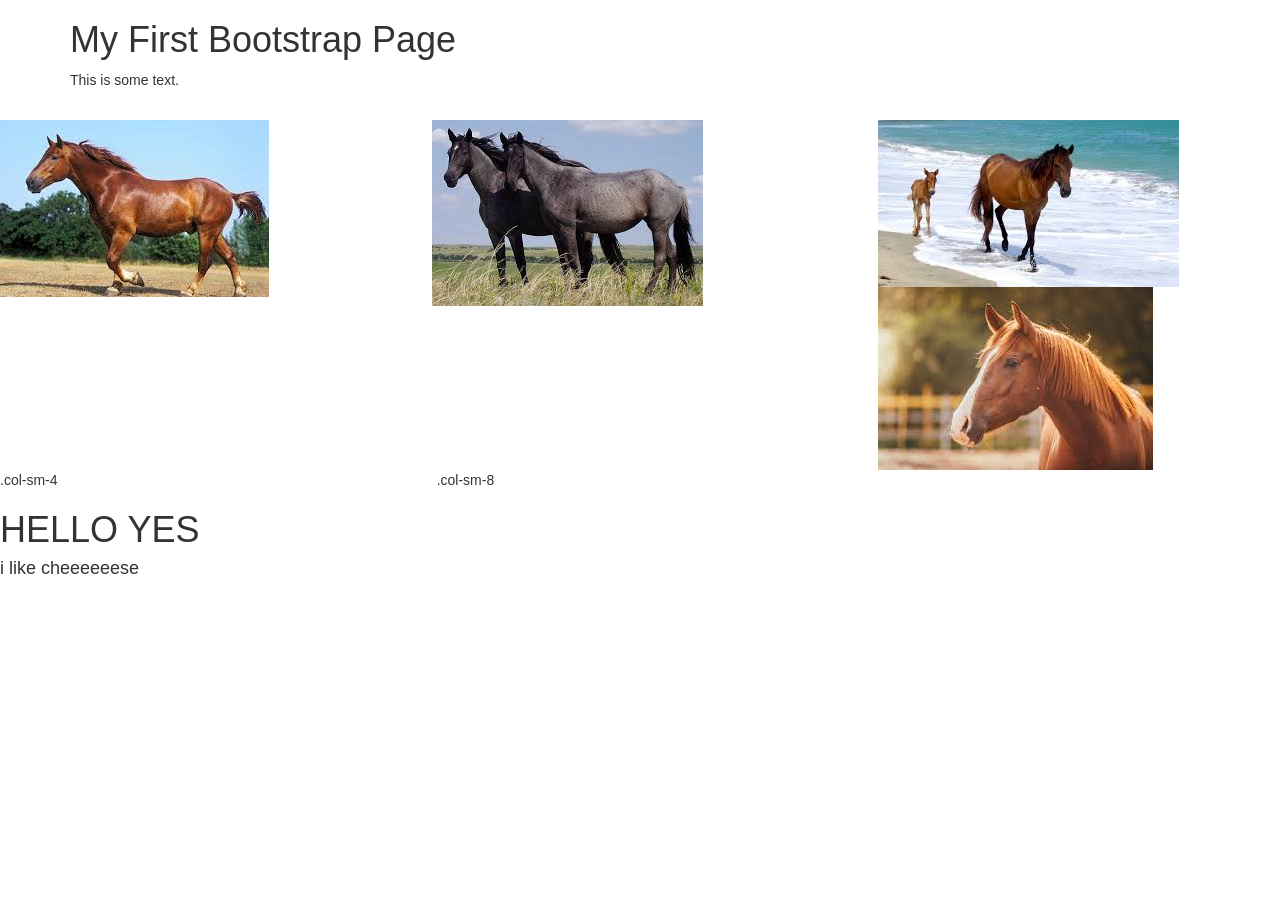
<file: practice_bootstrap/index.html>
<!DOCTYPE html>
<html lang="en">
<head>
  <title>Bootstrap Example</title>
  <meta charset="utf-8">
  <meta name="viewport" content="width=device-width, initial-scale=1">
  <link rel="stylesheet" href="https://maxcdn.bootstrapcdn.com/bootstrap/3.3.7/css/bootstrap.min.css">
  <script src="https://ajax.googleapis.com/ajax/libs/jquery/3.3.1/jquery.min.js"></script>
  <script src="https://maxcdn.bootstrapcdn.com/bootstrap/3.3.7/js/bootstrap.min.js"></script>
</head>
<body>

<div class="container">
  <h1>My First Bootstrap Page</h1>
  <p>This is some text.</p> 
</div>
<div class="row">
  <div class="col-*-*"></div>
  <div class="col-*-*"></div>
</div>
<div class="row">
  <div class="col-*-*"></div>
  <div class="col-*-*"></div>
  <div class="col-*-*"></div>
</div>
<div class="row">
  ...
  <div class="row">
  <div class="col-sm-4"><img src="[data-uri]" alt="Italian Trulli"></div>
  <div class="col-sm-4"><img src="[data-uri]" alt="Italian Trulli"></div>
  <div class="col-sm-4"><img src="[data-uri]" alt="Italian Trulli"></div>
  <div class="col-sm-4"><img src="[data-uri]" alt="Italian Trulli"></div>
</div>
</div>
<div class="row">
  <div class="col-sm-4">.col-sm-4</div>
  <div class="col-sm-8">.col-sm-8</div>
</div>
<h1>HELLO YES</h1>
<h4>i like cheeeeeese</h4>
</body>
</html>
</file>
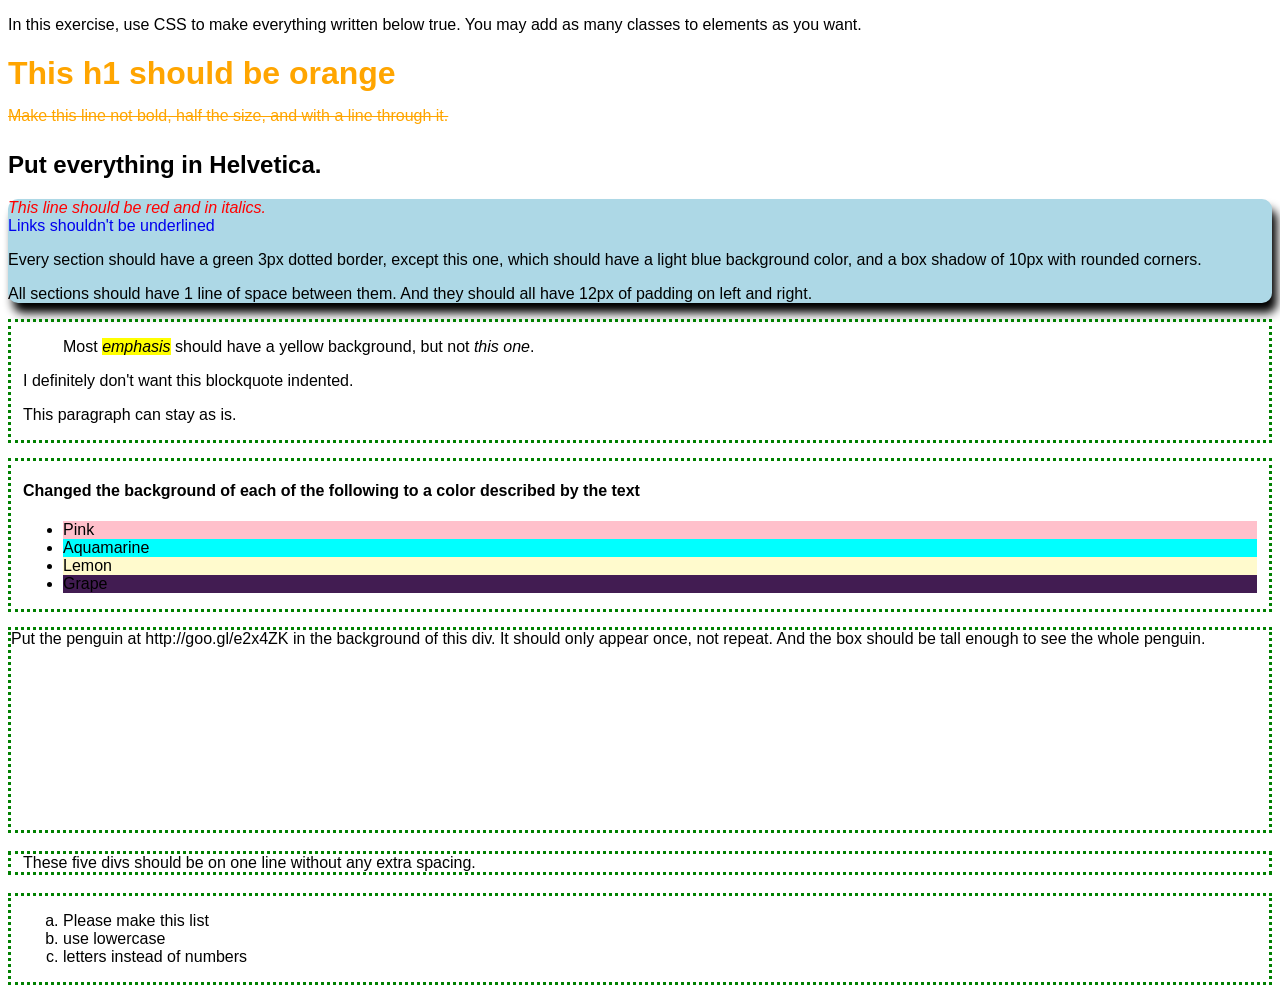
<file: Test_1/index.html>
<!DOCTYPE html>
<html>
<head>
    <meta charset=utf-8 />
    <title>JS Bin</title>
    <link rel="stylesheet" type="text/css" href="styles.css">
 </head>
<body>
  
  <p>
    In this exercise, use CSS to make everything written below true. You may add as many classes to elements as you want.
  </p>

  <h1 style="color:orange;">
    This h1 should be orange
    <br>
    <span style="font-weight: normal; font-size: 50%; text-decoration: line-through; ">Make this line not bold, half the size, and with a line through it.</span>
    
  </h1>

  <h2>
    Put everything in Helvetica.
  </h2>
  <section class="main">

  
    <div class="feature">
      <i style="color:red; font-style: italic;">This line should be red and in italics.</i>
    </div>

    <div>
      <a style="text-decoration: none;" href="http://google.com">Links shouldn't be underlined</a>
    </div>
  
    <p>
      Every section should have a green 3px dotted border, except this one, which should have a light blue background color, and a box  shadow of 10px with rounded corners.
    </p>
  
  <p>
    All sections should have 1 line of space between them. And they should all have 12px of padding on left and right.
  </p>
  </section>
  
  
  <section class="greenb">

    <blockquote>
        Most <em>emphasis</em> should have a yellow background, but
        not <em class="secondary">this one</em>.
  </blockquote>
    <blockquote class="noindent">
        I definitely don't want this blockquote indented.
    </blockquote>
    
    <p>
      This paragraph can stay as is.
    </p>
</section>

<section class="greenb">
  <h4>Changed the background of each of the following to a color described by the text</h4>
    <ul>
        <li class="pink">Pink</li>
        <li class="aqua">Aquamarine</li>
        <li class="lemon">Lemon</li>
        <li class="grape">Grape</li>
    </ul>
</section>
  
<section class="penguin">
    Put the penguin at 
http://goo.gl/e2x4ZK in the background of this div. It should only appear once, not repeat. And the box should be tall enough to see the whole penguin.
</section>
<br>
<section class="greenb">
    <div class="inline">These</div>
    <div class="inline">five</div>
    <div class="inline">divs</div>
    <div class="inline">should be on one line</div>
    <div class="inline">without any extra spacing.</div>
</section>
<br>
<section class="greenb" style="margin-top: -15px;">
    <ol>
        <li>Please make this list</li>
        <li>use lowercase </li>
        <li>letters instead of numbers</li>
    </ol>
</section>
</body>
</html>
</file>
<file: Assesment 2/stylesheet.css>
p{opacity: 0;}
</file>
<file: Baseball/style.css>
body {
    background-color: lightgreen;
}

h1 {
    color: orange;
    margin-left: 20px;
}
</file>
<file: Challenge_4/styles.css>
body{background-color: darkgreen}
.card-body{background-color: white;}
.navbar navbar-expand-lg navbar-light bg-light{background-color: white;}
</file>
<file: Chapter_3/style.css>
body {
    background-image: url("background.png");}
.heading {
    color: darkblue;
    font-family: "Times New Roman", Times, serif;
    background-color: white;
    padding: 0px 100px 75px 100px;
    border-style: solid;   
    border-width: 3px;
    border-color: #3abcb0;
    text-align: center;
    position: relative;
    top: 0px;
}
.navbar {
    color: darkblue;
    font-family: "Times New Roman", Times, serif;
    background-color: lightblue;
    padding: 0px 0px 0px 0px;
    border-style: solid;   
    border-width: 3px;
    border-color: #3abcb0;
    text-align: center;
    position: relative;
    top: 0px;}
#myDIV {
            width: 100%;
            padding: 50px 0;
            text-align: center;
            background-color: lightblue;
            margin-top: 20px;
}
    
    
.thumbnail{
    border:solid;
    border-color: black;
    display: inline-block;
}
.imagetext {
    color: darkblue;
    font-family: "Times New Roman", Times, serif;
    background-color: lightblue;
    border-style: solid;   
    border-width: 3px;
    border-color: #3abcb0;
    text-align: center;
    position: relative;
    top: 25px;
    left:-110px;
    width: 2.65cm ;
    display: inline-block;
}
.footer {
    position: fixed;
    left: 0;
    bottom: 0;
    width: 100%;
    background-color: green;
    color: white;
    text-align: center;
}
</file>
<file: Test_1/styles.css>
body{
    font-family: helvetica;
}
.main{
    background-color: lightblue;
    box-shadow: 5px 10px 10px black;
    border-radius: 10px 10px 10px 10px;
    
}
.noindent{
    text-indent: -40px;

}
em{
    background-color: yellow
}
.secondary{
    background-color: white;
}
.greenb{
    border:dotted;
    border-color: green;
    padding-left: 12px;
    padding-right: 12px;
    margin-bottom: 15px;
}
.pink{
  background-color: pink;
}
.aqua{
  background-color: aqua;
}
.lemon{
  background-color: #FFFACD;  
}
.grape{
   background-color:  #421C52;
} 
.penguin{
 background-image: url("http://goo.gl/e2x4ZK");
 background-repeat: no-repeat;
 height: 200px;
 border: dotted;
 border-color: green;
}
.inline{
    display: inline-block;
    
    
}
ol {
    list-style-type: lower-alpha;
}
</file>
